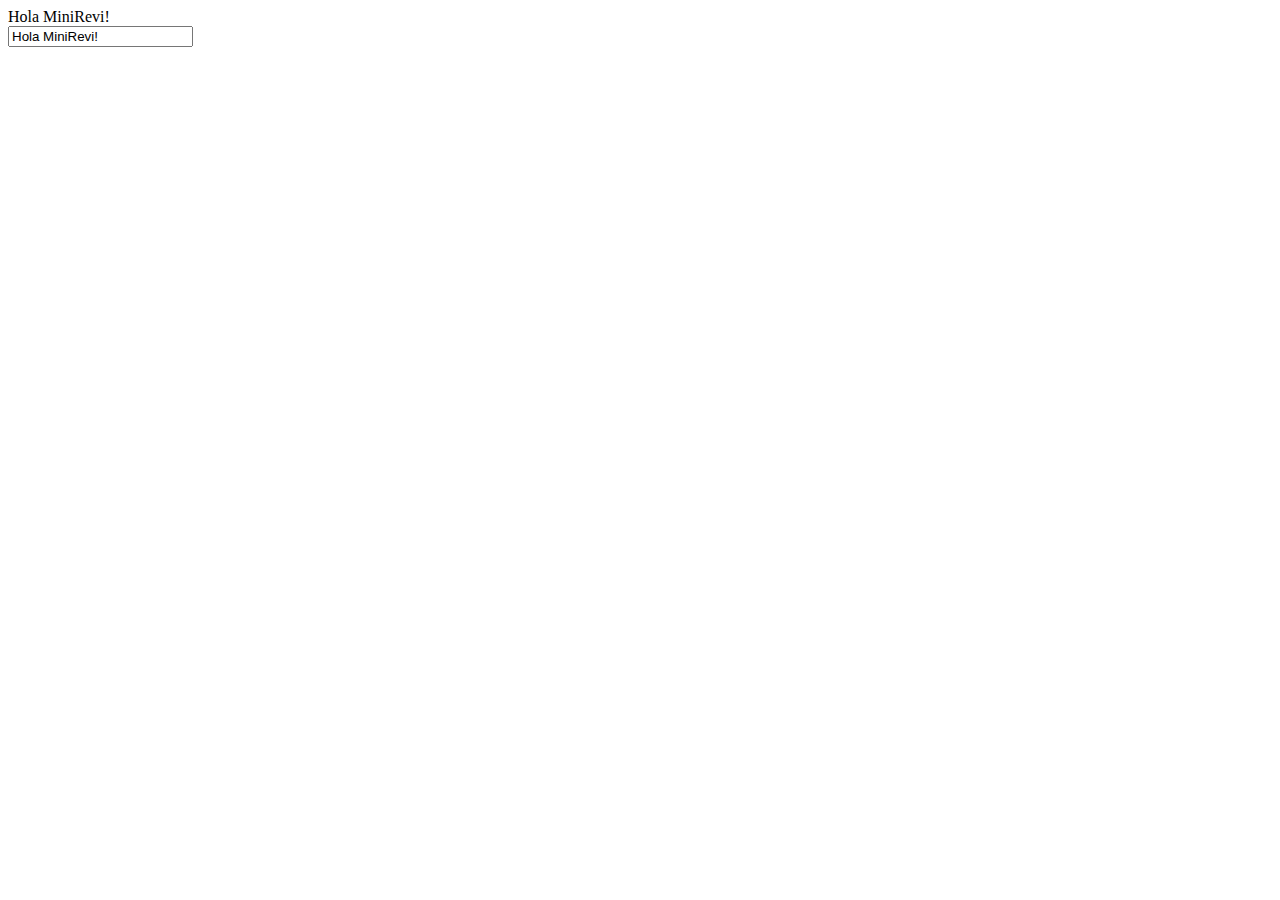
<file: index.html>
<!DOCTYPE html>
<html lang="en">

<head>
    <meta charset="UTF-8" />
    <meta name="viewport" content="width=device-width, initial-scale=1.0" />
    <title>Hola mundo!</title>
</head>

<body>
    <div id="app">
        <span p-text="message"></span>
        <br>
        <input type="text" p-model="message">
    </div>
    <script src="./minirevi.js"></script>
    <script>
        const { createApp } = MiniRevi;

        const app = createApp({
            data() {
                return {
                    message: "Hola MiniRevi!",
                };
            },
        });
        app.mount();
    </script>
</body>

</html>
</file>
